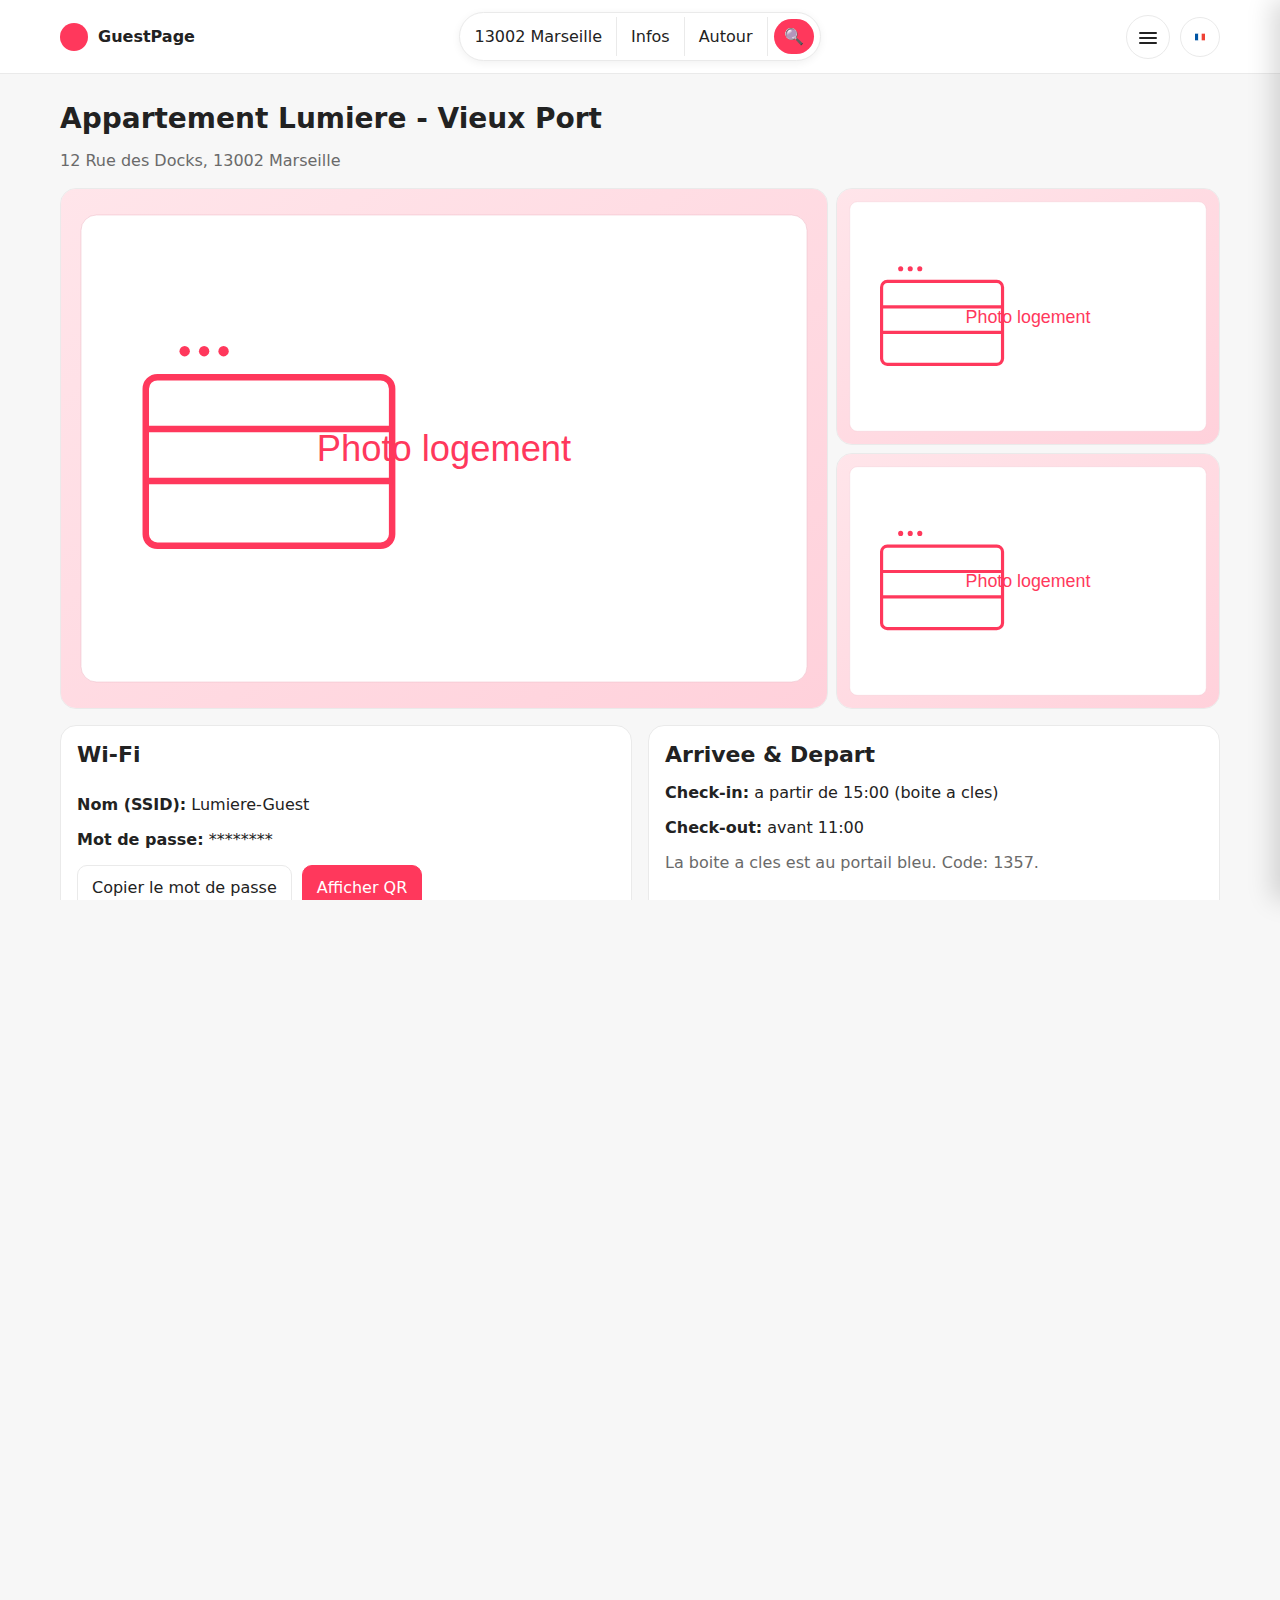
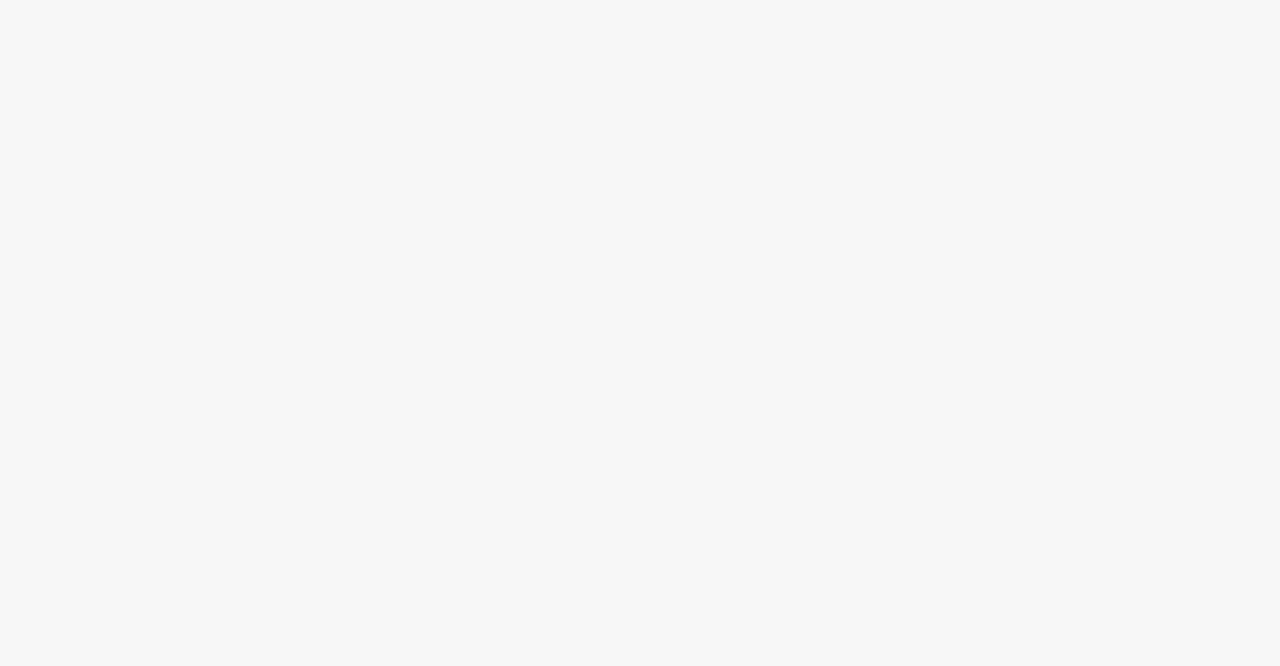
<file: public/index.html>
<!DOCTYPE html>
<html lang="fr">
  <head>
    <meta charset="utf-8" />
    <meta name="viewport" content="width=device-width, initial-scale=1" />
    <title>Guide Invité | AirbnbHelp</title>
    <link rel="stylesheet" href="assets/styles.css" />
    <meta name="color-scheme" content="light dark" />
  </head>
  <body>
    <div class="topbar">
      <div class="topbar-inner">
        <a class="brand" href="#"><span class="badge"></span>GuestPage</a>
        <div class="searchbar">
          <div class="seg" id="prop-city">Logement</div>
          <div class="seg" id="seg-infos">Infos</div>
          <div class="seg" id="seg-around">Autour</div>
          <button class="cta" title="Rechercher" aria-label="Rechercher">&#x1F50D;</button>
        </div>
        <div class="actions">
          <button id="hamburger" class="hamburger" aria-label="Menu" aria-expanded="false" aria-controls="drawer">
            <span class="line"></span>
            <span class="line"></span>
            <span class="line"></span>
          </button>
          <button class="lang-btn" id="lang-btn" aria-haspopup="true" aria-expanded="false" title="Language"><img id="lang-flag" src="assets/img/flag-fr.svg" alt="FR"></button>
          <div class="menu" id="lang-menu" hidden>
            <button data-lang="fr">Français</button>
            <button data-lang="en">English</button>
          </div>
        </div>
      </div>
    </div>

    <div id="overlay" class="overlay" hidden></div>
    <aside id="drawer" class="drawer" aria-hidden="true">
      <div class="drawer-header">
        <span class="brand"><span class="badge"></span>Menu</span>
        <button id="drawer-close" class="hamburger" aria-label="Fermer">&times;</button>
      </div>
      <nav class="drawer-nav">
        <a href="#wifi" class="nav-link">Wi‑Fi</a>
        <a href="#arrival" class="nav-link">Arrivée & Départ</a>
        <a href="#house" class="nav-link">Maison</a>
        <a href="#rules" class="nav-link">Règles</a>
        <a href="#transport" class="nav-link">Transports</a>
        <a href="#emergency" class="nav-link">Urgences</a>
        <a href="#reco" class="nav-link">Recommandations</a>
      </nav>
    </aside>

    <main class="container">
      <header class="header">
        <h1 id="prop-name">Guide invité</h1>
        <p id="prop-address" class="muted"></p>
      </header>

      <section id="gallery" class="gallery"></section>

      <section class="grid-2" id="wifi">
        <div class="card">
          <h2 id="wifi-title">Wi‑Fi</h2>
          <div class="wifi">
            <div class="wifi-info">
              <p><strong id="label-ssid">Nom (SSID):</strong> <span id="wifi-ssid">—</span></p>
              <p><strong id="label-password">Mot de passe:</strong> <span id="wifi-pass">—</span></p>
              <div class="row">
                <button id="btn-copy-wifi">Copier le mot de passe</button>
                <button id="btn-show-qr" class="primary">Afficher QR</button>
              </div>
            </div>
            <div class="wifi-qr" id="wifi-qr" hidden>
              <img id="wifi-qr-img" alt="QR Wi‑Fi" />
              <small id="label-scan-wifi" class="muted">Scannez pour vous connecter au Wi‑Fi.</small>
            </div>
          </div>
        </div>

        <div class="card" id="arrival">
          <h2 id="arrival-title">Arrivée & Départ</h2>
          <p><strong id="label-checkin">Check-in:</strong> <span id="checkin">—</span></p>
          <p><strong id="label-checkout">Check-out:</strong> <span id="checkout">—</span></p>
          <p id="arrival-notes" class="muted"></p>
        </div>
      </section>

      <section class="card" id="house">
        <h2 id="house-title">Maison — Où trouver quoi ?</h2>
        <ul id="house-list" class="bullets"></ul>
      </section>

      <section class="card" id="rules">
        <h2 id="rules-title">Règles et consignes</h2>
        <ul id="rules-list" class="bullets"></ul>
      </section>

      <section class="grid-2">
        <div class="card" id="transport">
          <h2 id="transport-title">Transports</h2>
          <ul id="transports" class="cards mini"></ul>
        </div>
        <div class="card" id="emergency">
          <h2 id="emergency-title">Contacts d’urgence</h2>
          <ul id="emergency-list" class="list"></ul>
        </div>
      </section>

      <section class="card" id="reco">
        <h2 id="reco-title">Recommandations locales</h2>
        <div class="tabs">
          <button id="tab-food" data-tab="food" class="active">Restaurants</button>
          <button id="tab-activities" data-tab="activities">Activités</button>
        </div>
        <div id="reco-food" class="reco"></div>
        <div id="reco-activities" class="reco" hidden></div>
      </section>

      <footer class="footer">
        <small id="updatedAt" class="muted"></small>
      </footer>
    </main>

    <script src="assets/app.js"></script>
  </body>
  </html>
</file>
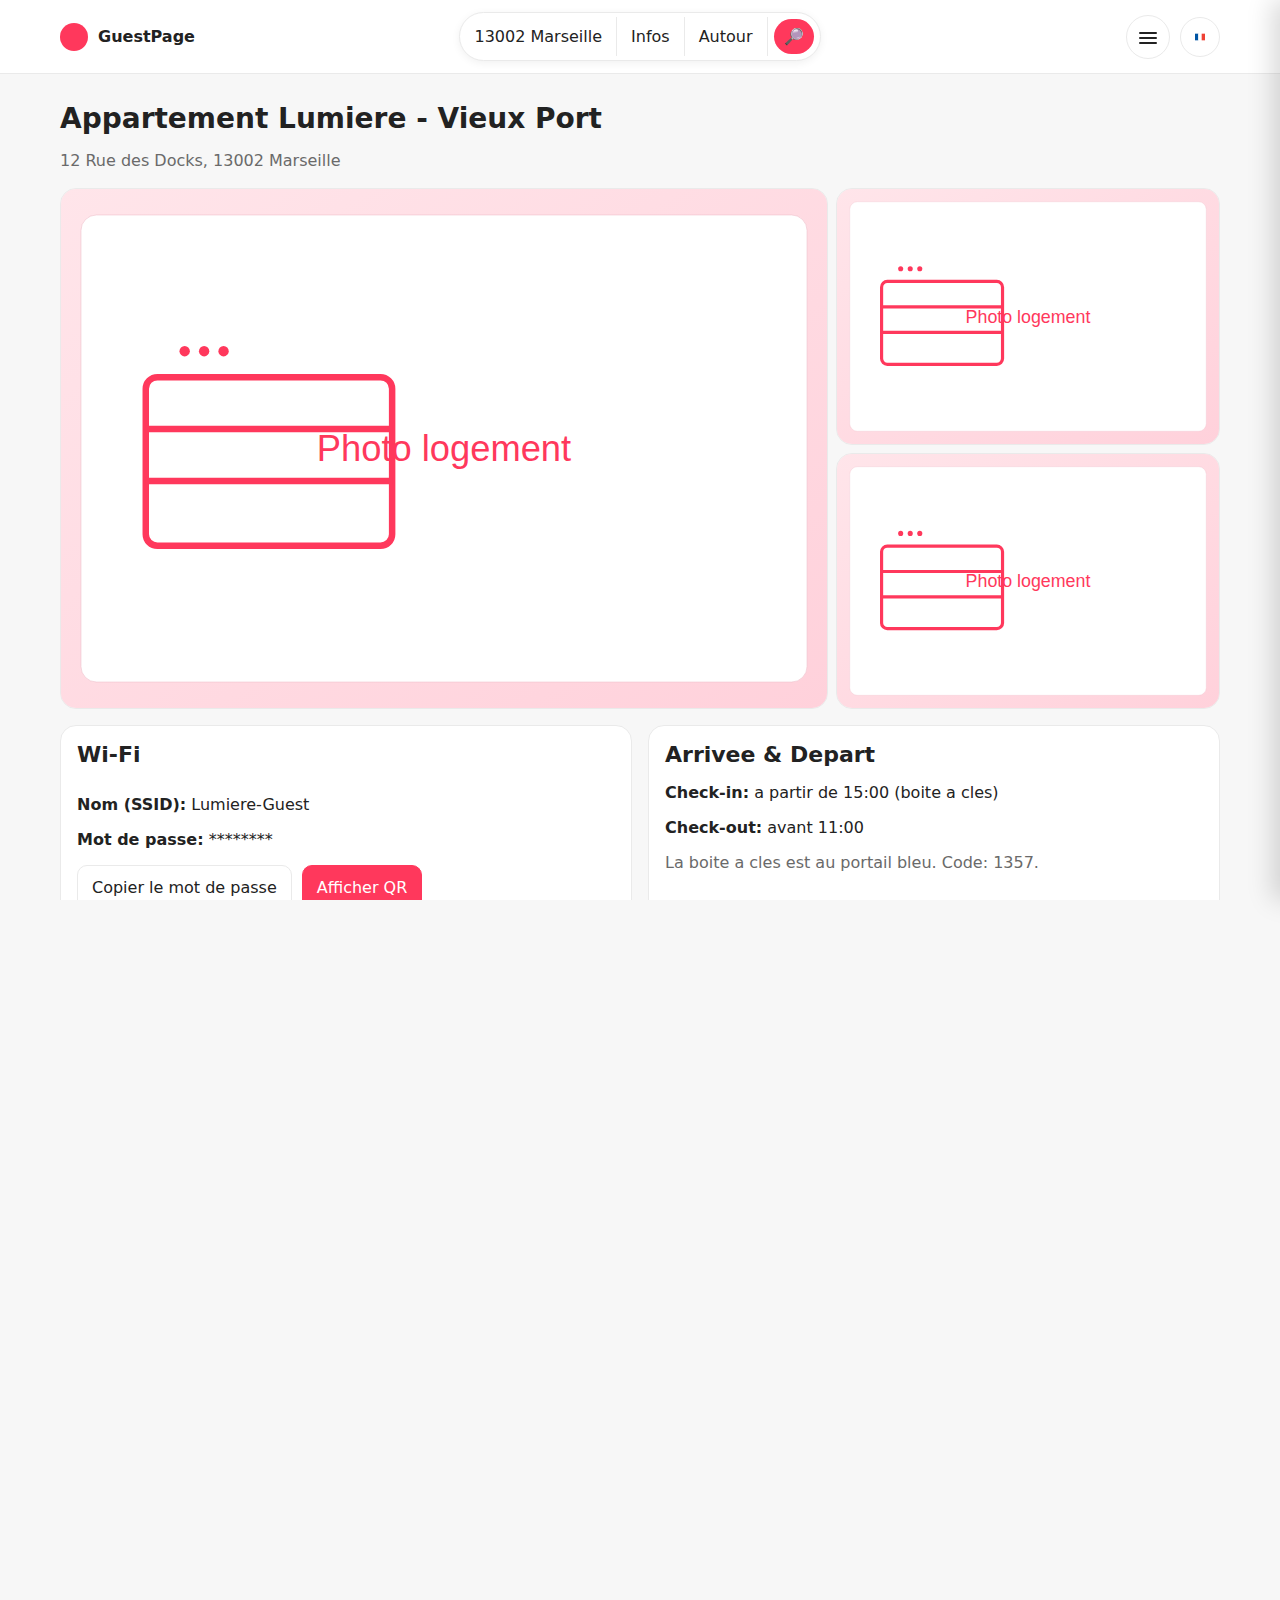
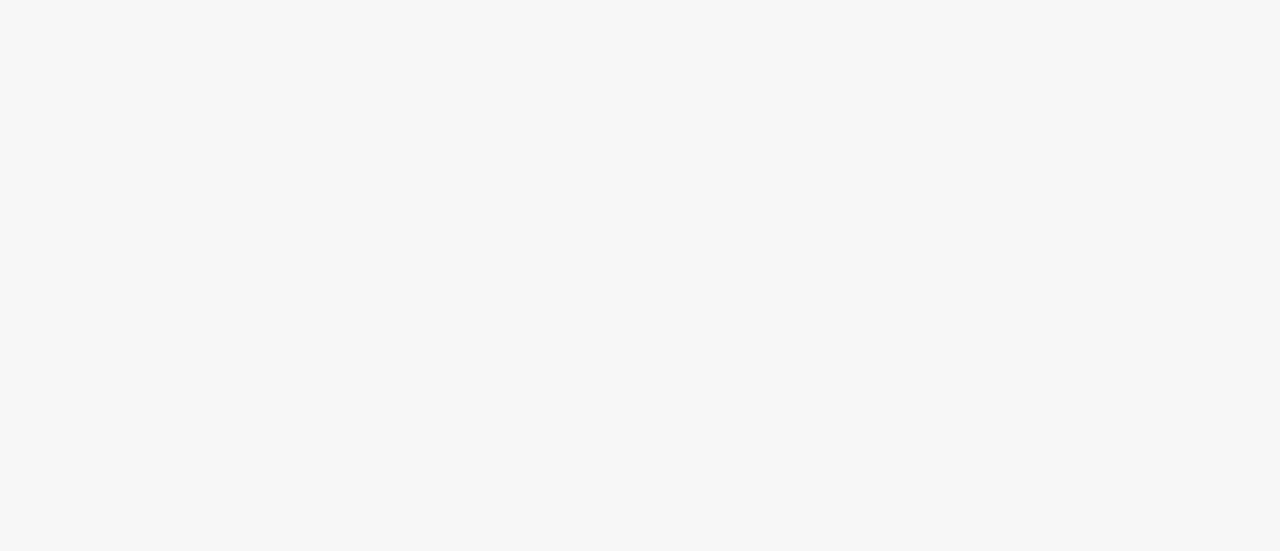
<file: public/property.html>
<!DOCTYPE html>
<html lang="fr">
  <head>
    <meta charset="utf-8" />
    <meta name="viewport" content="width=device-width, initial-scale=1" />
    <title>Guide Invité | AirbnbHelp</title>
    <link rel="stylesheet" href="assets/styles.css" />
    <meta name="color-scheme" content="light dark" />
  </head>
  <body>
    <div class="topbar">
      <div class="topbar-inner">
        <a class="brand" href="#"><span class="badge"></span>GuestPage</a>
        <div class="searchbar">
          <div class="seg" id="prop-city">Logement</div>
          <div class="seg" id="seg-infos">Infos</div>
          <div class="seg" id="seg-around">Autour</div>
          <button class="cta" title="Rechercher" aria-label="Rechercher">🔎</button>
        </div>
        <div class="actions">
          <button id="hamburger" class="hamburger" aria-label="Menu" aria-expanded="false" aria-controls="drawer">
            <span class="line"></span>
            <span class="line"></span>
            <span class="line"></span>
          </button>
          <button class="lang-btn" id="lang-btn" aria-haspopup="true" aria-expanded="false" title="Language"><img id="lang-flag" src="assets/img/flag-fr.svg" alt="FR"></button>
          <div class="menu" id="lang-menu" hidden>
            <button data-lang="fr">Francais</button>
            <button data-lang="en">English</button>
          </div>
        </div>
      </div>
    </div>

    <div id="overlay" class="overlay" hidden></div>
    <aside id="drawer" class="drawer" aria-hidden="true">
      <div class="drawer-header">
        <span class="brand"><span class="badge"></span>Menu</span>
        <button id="drawer-close" class="hamburger" aria-label="Fermer">✕</button>
      </div>
      <nav class="drawer-nav">
        <a href="#wifi" class="nav-link">Wi‑Fi</a>
        <a href="#arrival" class="nav-link">Arrivée & Départ</a>
        <a href="#house" class="nav-link">Maison</a>
        <a href="#rules" class="nav-link">Règles</a>
        <a href="#transport" class="nav-link">Transports</a>
        <a href="#emergency" class="nav-link">Urgences</a>
        <a href="#reco" class="nav-link">Recommandations</a>
      </nav>
    </aside>

    <main class="container">
      <header class="header">
        <h1 id="prop-name">Guide invité</h1>
        <p id="prop-address" class="muted"></p>
      </header>

      <section id="gallery" class="gallery"></section>

      <section class="grid-2" id="wifi">
        <div class="card">
          <h2 id="wifi-title">Wi‑Fi</h2>
          <div class="wifi">
            <div class="wifi-info">
              <p><strong id="label-ssid">Nom (SSID):</strong> <span id="wifi-ssid">—</span></p>
              <p><strong id="label-password">Mot de passe:</strong> <span id="wifi-pass">—</span></p>
              <div class="row">
                <button id="btn-copy-wifi">Copier le mot de passe</button>
                <button id="btn-show-qr" class="primary">Afficher QR</button>
              </div>
            </div>
            <div class="wifi-qr" id="wifi-qr" hidden>
              <img id="wifi-qr-img" alt="QR Wi‑Fi" />
              <small id="label-scan-wifi" class="muted">Scannez pour vous connecter au Wi‑Fi.</small>
            </div>
          </div>
        </div>

        <div class="card" id="arrival">
          <h2 id="arrival-title">Arrivée & Départ</h2>
          <p><strong id="label-checkin">Check‑in:</strong> <span id="checkin">—</span></p>
          <p><strong id="label-checkout">Check‑out:</strong> <span id="checkout">—</span></p>
          <p id="arrival-notes" class="muted"></p>
        </div>
      </section>

      <section class="card" id="house">
        <h2 id="house-title">Maison • Où trouver quoi ?</h2>
        <div id="house-map" class="list"></div>
      </section>

      <section class="card" id="rules">
        <h2 id="rules-title">Règles et consignes</h2>
        <ul id="rules-list" class="bullets"></ul>
      </section>

      <section class="grid-2">
        <div class="card" id="transport">
          <h2 id="transport-title">Transports</h2>
          <ul id="transports" class="cards mini"></ul>
        </div>
        <div class="card" id="emergency">
          <h2 id="emergency-title">Contacts d’urgence</h2>
          <ul id="emergency-list" class="list"></ul>
        </div>
      </section>

      <section class="card" id="reco">
        <h2 id="reco-title">Recommandations locales</h2>
        <div class="tabs">
          <button id="tab-food" data-tab="food" class="active">Restaurants</button>
          <button id="tab-activities" data-tab="activities">Activités</button>
        </div>
        <div id="reco-food" class="reco"></div>
        <div id="reco-activities" class="reco" hidden></div>
      </section>

      <footer class="footer">
        <small id="updatedAt" class="muted"></small>
      </footer>
    </main>

    <script src="assets/app.js"></script>
  </body>
  </html>
</file>
<file: public/assets/styles.css>
/* Base */
:root {
  /* Airbnb-inspired palette */
  --accent: #ff385c;
  --accent-600: #e03154;
  --ink: #222222;
  --muted: #6a6a6a;
  --paper: #ffffff;
  --bg: #f7f7f7;
  --border: #eaeaea;
  --chip: #f0f0f0;
  --topbar-h: 64px;
}

* { box-sizing: border-box; }
html, body { height: 100%; width: 100%; max-width: 100%; overflow-x: hidden; }
/* Ensure any [hidden] element is fully hidden regardless of other display rules */
[hidden] { display: none !important; }
body {
  margin: 0;
  font-family: ui-sans-serif, system-ui, -apple-system, Segoe UI, Roboto, Arial, sans-serif;
  color: var(--ink);
  background: var(--bg);
  padding-top: var(--topbar-h);
}

/* Topbar */
.topbar {
  position: fixed; top: 0; left: 0; right: 0; z-index: 50; width: 100%;
  background: var(--paper);
  border-bottom: 1px solid var(--border);
}
.topbar-inner { max-width: 1200px; margin: 0 auto; padding: 12px 20px; display: grid; grid-template-columns: 1fr auto 1fr; align-items: center; gap: 16px; min-height: var(--topbar-h); }
.brand { display: inline-flex; align-items: center; gap: 10px; text-decoration: none; color: var(--ink); font-weight: 700; }
.brand .badge { width: 28px; height: 28px; border-radius: 999px; background: var(--accent); display: inline-block; }
.actions { justify-self: end; display: inline-flex; gap: 10px; align-items: center; position: relative; }
.topbar-inner > * { min-width: 0; }
.chip { background: var(--chip); border: 1px solid var(--border); padding: 8px 12px; border-radius: 999px; font-size: 14px; }
.menu { position: absolute; right: 0; top: calc(100% + 10px); background: var(--paper); border: 1px solid var(--border); border-radius: 12px; box-shadow: 0 8px 24px rgba(0,0,0,.12); display: grid; min-width: 160px; z-index: 70; }
.menu button { background: transparent; border: 0; padding: 10px 14px; text-align: left; cursor: pointer; }
.menu button:hover { background: #f6f6f6; }

/* Language button as flag */
.lang-btn { width: 40px; height: 40px; border-radius: 999px; border: 1px solid var(--border); background: var(--paper); display: inline-flex; align-items: center; justify-content: center; }
.lang-btn img { width: 20px; height: 20px; display: block; pointer-events: none; }
.lang-btn:hover { border-color: #d8d8d8; }
.hamburger { width: 44px; height: 44px; border-radius: 999px; border: 1px solid var(--border); background: var(--paper); cursor: pointer; position: relative; overflow: hidden; }
.hamburger:hover { border-color: #d8d8d8; }
.hamburger .line { position: absolute; left: 12px; right: 12px; height: 2px; background: var(--ink); border-radius: 2px; transition: transform .25s ease, opacity .2s ease; }
.hamburger .line:nth-child(1) { top: 16px; }
.hamburger .line:nth-child(2) { top: 21px; }
.hamburger .line:nth-child(3) { top: 26px; }
.hamburger.open .line:nth-child(1) { transform: translateY(5px) rotate(45deg); }
.hamburger.open .line:nth-child(2) { opacity: 0; }
.hamburger.open .line:nth-child(3) { transform: translateY(-5px) rotate(-45deg); }

/* Airbnb-like search */
.searchbar { justify-self: center; display: grid; grid-auto-flow: column; align-items: center; gap: 0; background: var(--paper); border: 1px solid var(--border); border-radius: 999px; box-shadow: 0 2px 8px rgba(0,0,0,.06); max-width: 100%; overflow: hidden; }
.searchbar .seg { padding: 10px 14px; border-right: 1px solid var(--border); }
.searchbar .seg:last-child { border-right: 0; }
.searchbar .cta { background: var(--accent); color: white; border-radius: 999px; padding: 8px 10px; margin: 6px; display: inline-flex; align-items: center; border: none; cursor: pointer; }

/* Containers */
.container { max-width: 1200px; margin: 0 auto; padding: 20px; }
.header { margin: 18px 0; }
.header h1 { margin: 0 0 4px; font-size: 28px; }
.muted { color: var(--muted); }
.header-top { display: flex; justify-content: space-between; align-items: center; }
.back { color: var(--muted); text-decoration: none; }

.card { background: var(--paper); border: 1px solid var(--border); border-radius: 16px; padding: 16px; margin-bottom: 16px; }
h2 { margin: 0 0 12px; font-size: 22px; }

.row { display: flex; gap: 10px; align-items: center; }

input, button { font: inherit; padding: 12px 14px; border-radius: 10px; border: 1px solid var(--border); background: var(--paper); color: var(--ink); }
button { cursor: pointer; }
button.primary { background: var(--accent); color: #fff; border-color: var(--accent); }
button.primary:hover { background: var(--accent-600); border-color: var(--accent-600); }
button:hover { border-color: #d8d8d8; }
button.active { outline: 2px solid var(--accent); }

.code-form label { display:block; margin-bottom: 6px; }
.code-form .row input { flex: 1; }
.hint { color: var(--muted); margin: 8px 0 0; }

.grid-2 { display: grid; grid-template-columns: 1fr; gap: 16px; }
@media (min-width: 900px) { .grid-2 { grid-template-columns: 1fr 1fr; } }

.list { display: grid; gap: 10px; }
.bullets { padding-left: 18px; }

.cards.mini { display: grid; gap: 10px; }
.cards.mini li { list-style: none; padding: 10px; border: 1px dashed var(--border); border-radius: 12px; background: #fafafa; }

.wifi { display: grid; grid-template-columns: 1fr; gap: 12px; align-items: start; }
@media (min-width: 700px) { .wifi { grid-template-columns: 1fr auto; } }
.wifi-qr img { width: 220px; height: 220px; border-radius: 12px; background: #fff; border: 1px solid var(--border); }

.tabs { display: inline-flex; gap: 8px; margin-bottom: 12px; background: var(--chip); padding: 6px; border-radius: 999px; }
.tabs button { background: transparent; border: 0; padding: 8px 12px; border-radius: 999px; }
.tabs button.active { background: var(--paper); border: 1px solid var(--border); }

.reco { display: grid; gap: 10px; }
.reco-item { display: grid; gap: 6px; padding: 12px; border: 1px solid var(--border); border-radius: 14px; background: var(--paper); }
.reco-item .meta { display: flex; gap: 10px; color: var(--muted); font-size: 14px; }
.reco-item a { color: var(--accent); text-decoration: none; }
.reco-item a:hover { text-decoration: underline; }

.footer { margin: 16px 0; text-align: center; }

/* Gallery */
.gallery { display: grid; grid-template-columns: 1fr; gap: 8px; margin-bottom: 16px; }
@media (min-width: 900px) { .gallery { grid-template-columns: 2fr 1fr; grid-template-rows: 1fr 1fr; }
  .gallery .hero { grid-row: span 2; }
}
.ph { background: linear-gradient(135deg, #ececec, #fafafa); border: 1px solid var(--border); border-radius: 16px; height: 240px; }
@media (min-width: 900px) { .ph.hero { height: 100%; min-height: 360px; } }
.gallery .item { position: relative; border-radius: 16px; overflow: hidden; border: 1px solid var(--border); }
.gallery img { display: block; width: 100%; height: 100%; object-fit: cover; }
img, video { max-width: 100%; height: auto; }

/* Sticky section nav */
.section-nav { position: sticky; top: 60px; z-index: 5; background: transparent; margin: 8px 0 16px; }
.section-nav .pills { display: flex; flex-wrap: wrap; gap: 8px; }
.pill { background: var(--paper); border: 1px solid var(--border); border-radius: 999px; padding: 8px 12px; font-size: 14px; cursor: pointer; }
.pill.active { outline: 2px solid var(--accent); }

/* Drawer (hamburger menu) */
.overlay { position: fixed; inset: 0; background: rgba(0,0,0,.35); backdrop-filter: blur(2px); z-index: 40; }
.drawer { position: fixed; top: 0; right: 0; height: 100vh; width: min(86vw, 360px); background: var(--paper); border-left: 1px solid var(--border); box-shadow: -8px 0 24px rgba(0,0,0,.15); z-index: 60; transform: translateX(100%); transition: transform .3s cubic-bezier(.2,.8,.2,1); display: flex; flex-direction: column; }
.drawer.open { transform: translateX(0); }
.drawer-header { display: flex; align-items: center; justify-content: space-between; padding: 14px 16px; border-bottom: 1px solid var(--border); }
.drawer-nav { display: grid; gap: 4px; padding: 10px; }
.drawer-nav .nav-link { padding: 12px 14px; border-radius: 10px; color: var(--ink); text-decoration: none; border: 1px solid var(--border); background: #fafafa; }
.drawer-nav .nav-link:hover { background: #f2f2f2; }

/* Mobile tweaks */
@media (max-width: 560px) {
  .topbar-inner { grid-template-columns: auto auto; }
  .searchbar { display: none; }
  .container { padding: 16px; }
}
</file>
